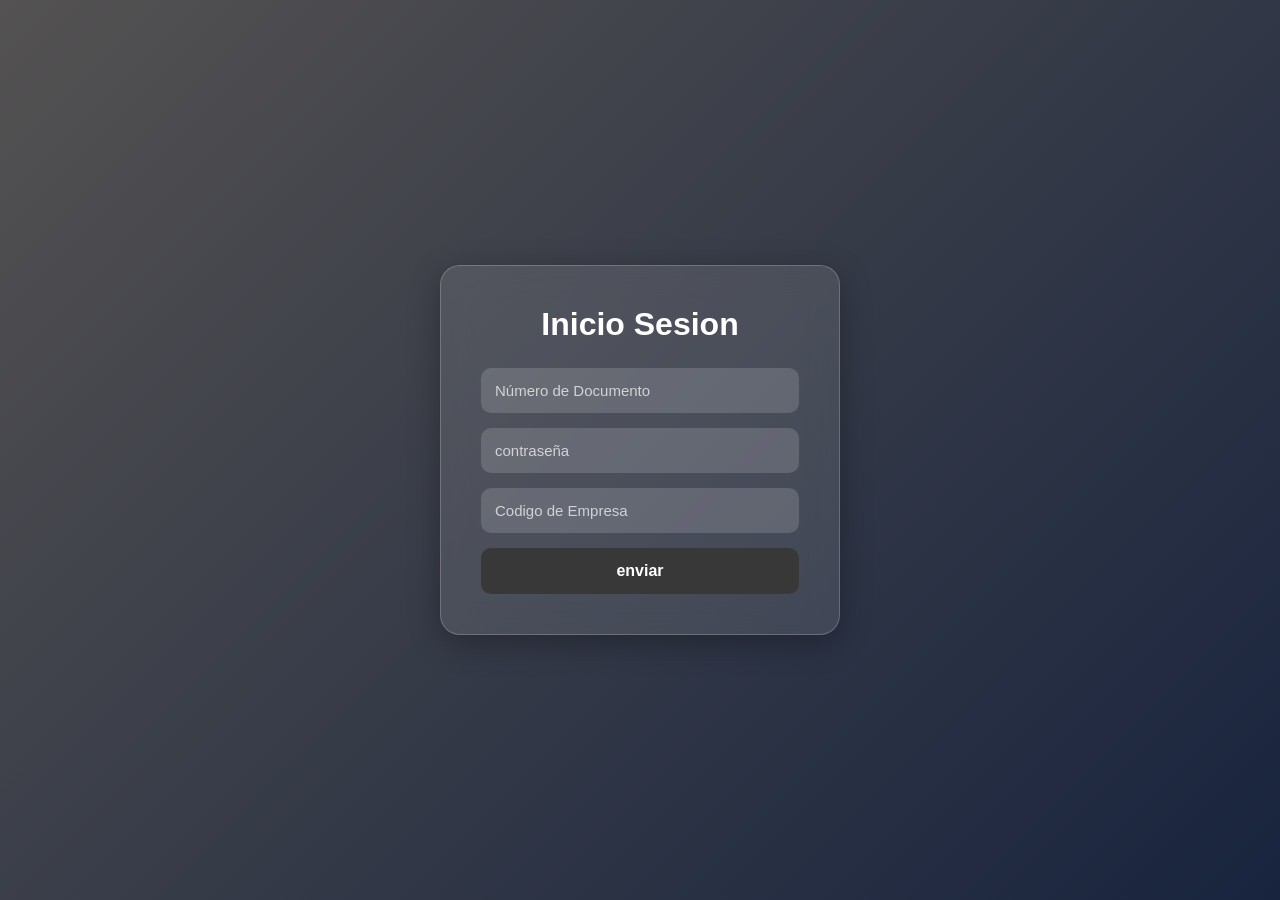
<file: src/views/pages/login.html>
<!DOCTYPE html>
<html lang="en">
<head>
    <meta charset="UTF-8">
    <meta name="viewport" content="width=device-width, initial-scale=1.0">
    <title>Sundial Nexxus</title>
    <link rel="stylesheet" href="/src/views/css/login.css">
</head>
<body>
   <div class="container"> 
    <div class="container-2">
        <h1>Inicio Sesion</h1>
        <label for="cc"></label>
        <input type="cc" id="cc" placeholder="Número de Documento">
         <label for="contrasena"></label>
        <input type="contrasena" id="contrasena" placeholder="contraseña">
         <label for="codigoEmpresa"></label>
        <input type="codigoEmpresa" id="codigoEmpresa" placeholder="Codigo de Empresa">
        <!-- verificar con javascript y darle la funcionalidad al boton (miguel localStorage3) -->
        <div class="btn-enviar">enviar</div>  
    </div>
   </div>
   <script src="/src/utils/localstorage.js"></script>
   <script src="/src/controllers/loginController.js"></script>
   
</body>
</html>
</file>
<file: src/views/css/login.css>
*{
    margin: 0;
    padding: 0;
    box-sizing: border-box;
    font-family: 'Segoe UI', sans-serif;
}

body{
    min-height: 100vh;
    display: flex;
    justify-content: center;
    align-items: center;
    background: linear-gradient(-45deg, #a9aaac, #3b4c66, #041437, rgb(84, 82, 82));
    background-size: 400% 400%;
    animation: fondoAnimado 12s ease infinite;
}

@keyframes fondoAnimado {
    0%{
        background-position: 0% 50%;
    }
    50%{
        background-position: 100% 50%;
    }
    100%{
        background-position: 0% 50%;
    }
}

.container{
    display: flex;
    justify-content: center;
    align-items: center;
}

.container-2{
    width: 400px;
    padding: 40px;
    border-radius: 20px;
    background: rgba(255,255,255,0.1);
    backdrop-filter: blur(15px);
    border: 1px solid rgba(255,255,255,0.2);
    box-shadow: 0 8px 32px rgba(0,0,0,0.3);
    animation: aparecer 1s ease;
}

@keyframes aparecer{
    from{
        opacity: 0;
        transform: translateY(-30px);
    }
    to{
        opacity: 1;
        transform: translateY(0);
    }
}

h1{
    text-align: center;
    color: white;
    margin-bottom: 25px;
}

input{
    width: 100%;
    padding: 14px;
    margin-bottom: 15px;
    border: none;
    border-radius: 10px;
    outline: none;
    background: rgba(255,255,255,0.15);
    color: white;
    font-size: 15px;
    transition: 0.3s;
}

input::placeholder{
    color: rgba(255,255,255,0.7);
}

input:focus{
    transform: scale(1.03);
    border: 1px solid #323232;
    box-shadow: 0 0 15px #333334;
}

.btn-enviar{
    width: 100%;
    text-align: center;
    padding: 14px;
    border-radius: 10px;
    background: rgb(57, 56, 56);
    color: white;
    font-weight: bold;
    cursor: pointer;
    transition: 0.4s;
}

.btn-enviar:hover{
    background: #7d7d7e;
    transform: translateY(-3px);
    box-shadow: 0 10px 20px rgba(37,99,235,0.5);
}

.btn-enviar:active{
    transform: scale(0.95);
}
</file>
